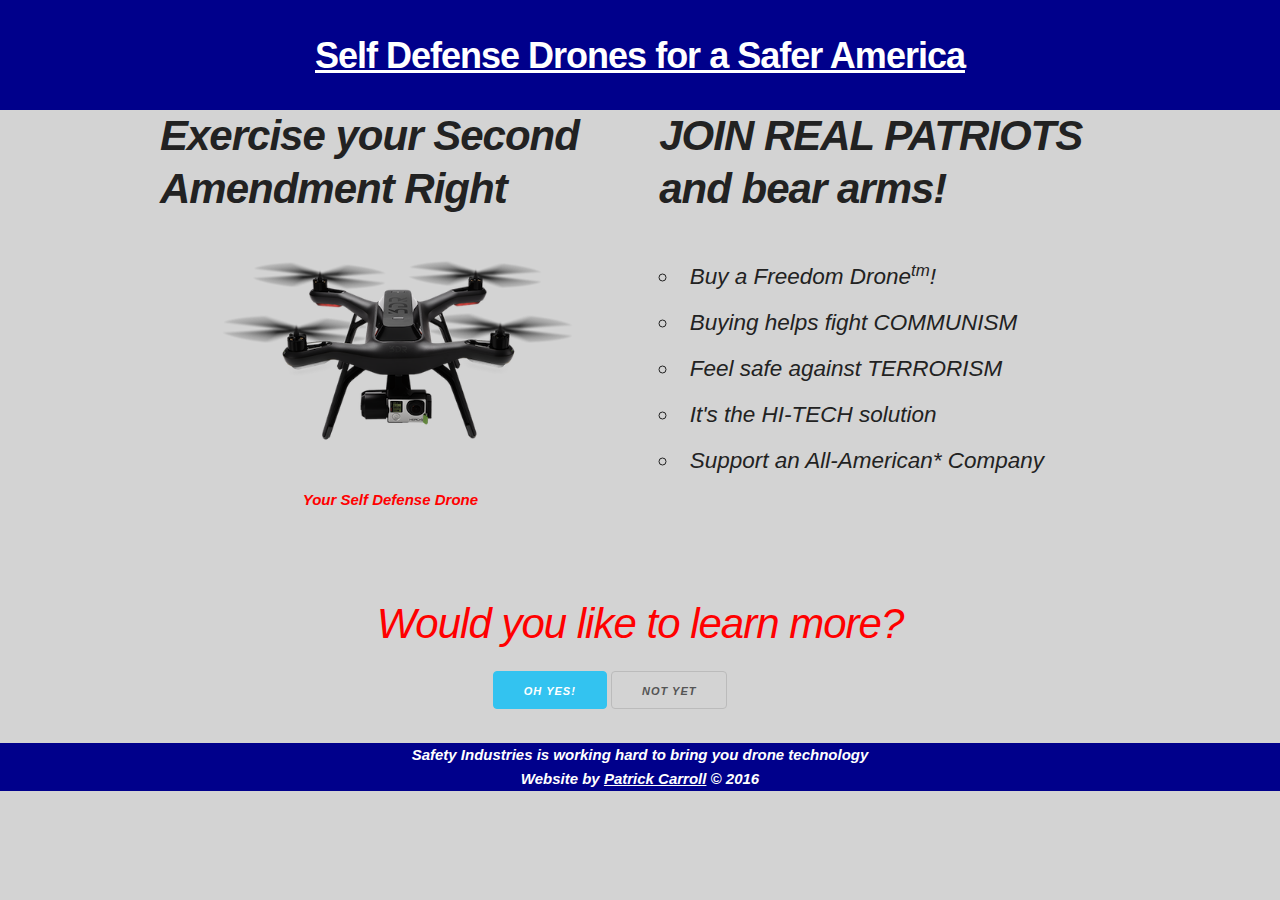
<file: index.html>
<!doctype html>

<html>

	<head>
		<title>Freedom Drones for a Safer America</title>
    <link rel="stylesheet" type="text/css"
    href="static/css/skeleton.css">
    <link rel="stylesheet" type="text/css"
    href="static/css/normalize.css">
    <link rel='stylesheet' type='text/css'
    href='static/css/custom.css'>
    <script src='static/js/troll.js'></script>
    
	</head>

	<body> 
    <header id='header' href='index.html'>
      <h1 class='center'><strong><a href='index.html'>Self Defense Drones for a Safer America</a></strong><h1>
    </header>
    
    <div class='container'>
      <div class='row'>
        <div class='one-half column'>
          <h2><strong><em>Exercise your Second Amendment Right<em></strong></h2> 
        </div>
        <div class='one-half column u-pull-right'>
          <h2><em><strong>JOIN REAL PATRIOTS and bear arms!</strong></em></h2>
        </div>
      </div>
      <div class='row'>
        <div class='one-half column'>
          <figure>
          <img class='u-full-width' src='static/img/drone.jpg' alt='your drone here'/>
          <figcaption><strong>Your Self Defense Drone</strong></figcaption>
          </figure>
        </div>
        <div class='one-half column'>
          <ul>
            <br>
            <li>Buy a <em>Freedom Drone</em><sup>tm</sup>!</h2></li>
            <li>Buying helps fight COMMUNISM</li>
            <li>Feel safe against TERRORISM</li>
            <li>It's the HI-TECH solution</li>
            <li>Support an All-American* Company</li>
            <li style='color:lightgray;'>*drones assembled in China</li>
          </ul>
        </div>
      </div>
      <br><br>
      <div class='row'>
        <h2 class='center' id='red'>Would you like to learn more?</h2>
        <div class='offset-by-one-third two-thirds columns'>
          <a class='button button-primary' href="whyfreedom.html">
          Oh Yes!</a>
          <span id='break'></span>
          <a class='button' onclick='troll()' id='troll'>
          Not Yet</a>
        </div>
        <br><br><br>
      </div>
    </div>

    <div class='footer'>
          Safety Industries is working hard to bring you drone technology
          <br>
          Website by <a href='http://www.patriick.com'>Patrick Carroll</a> &copy; 2016
    </div>
	</body>
</html>
</file>
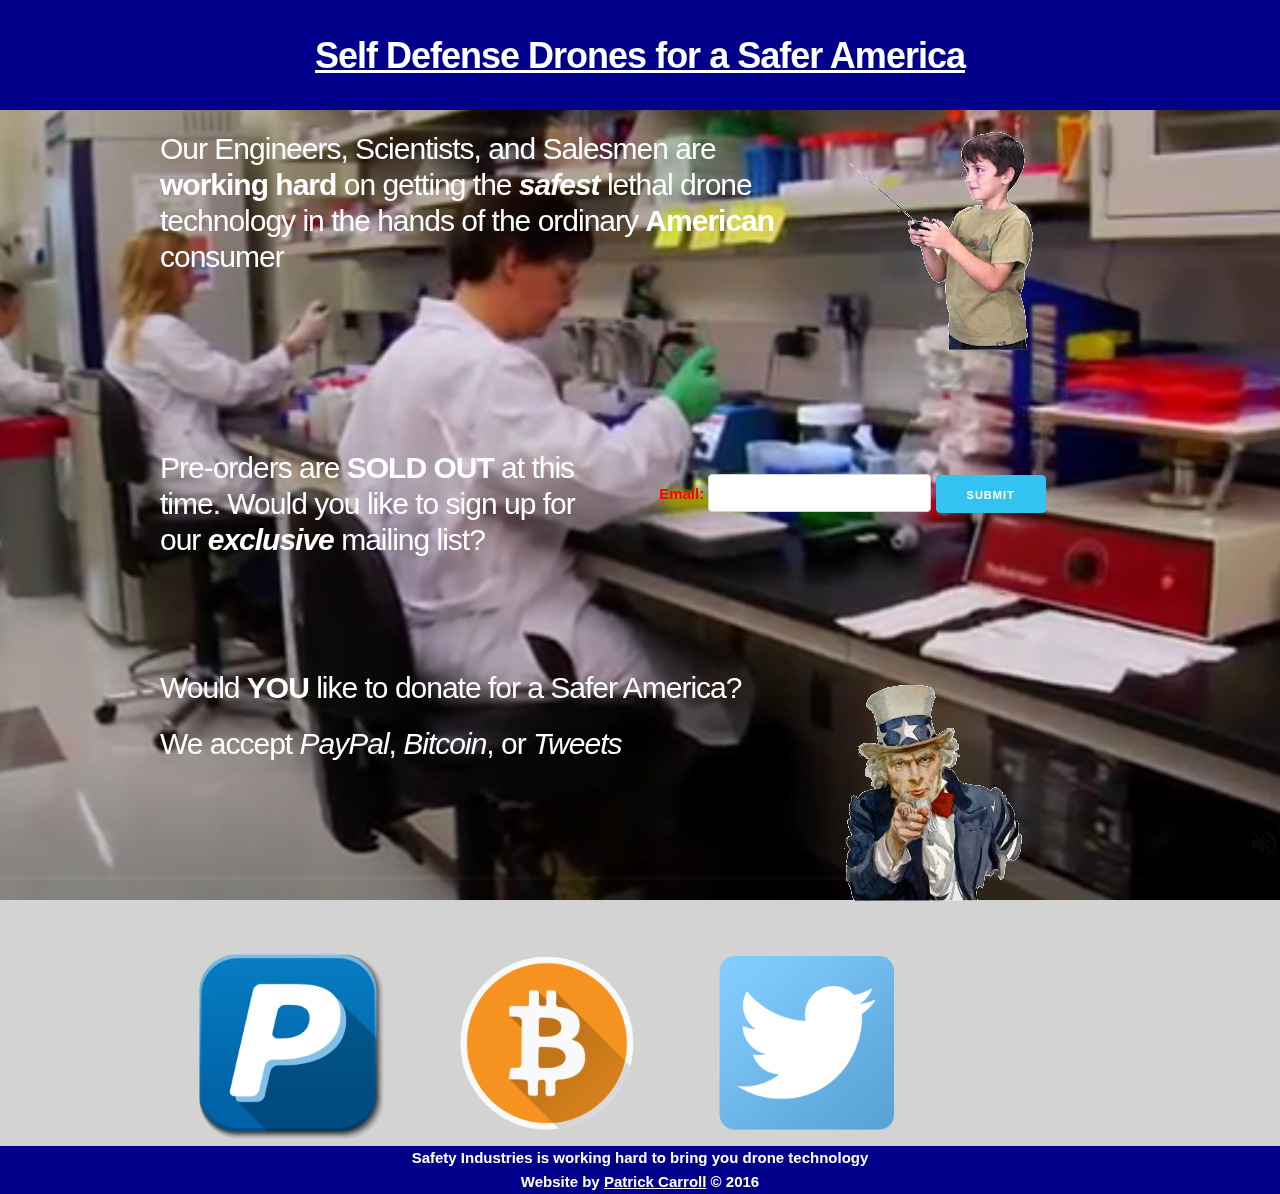
<file: donate.html>
<!doctype html>

<html>
	<head>
		<title>Safety Drones for a Safer America</title>
    <link rel="stylesheet" type="text/css"
    href="static/css/skeleton.css">
    <link rel="stylesheet" type="text/css"
    href="static/css/normalize.css">
    <link rel='stylesheet' type='text/css'
    href='static/css/custom.css'>
    <link rel='stylesheet' type='text/css'
    href='static/css/donate.css'>
	</head>

	<body> 
    <header id='header'>
      <h1 class='center'><strong><a href='index.html'>Self Defense Drones for a Safer America</a></strong><h1>
    </header>
    
    <video controls muted autoplay loop poster="static/img/placeholder.png" id='bgvid'>
      <source src="static/donate.mp4" type="video/mp4">
    </video>
    
    <div class='container'>
      <div class='row'>
        <div class='two-thirds column'>
          <h1>Our Engineers, Scientists, and Salesmen are <strong>working hard</strong> on getting the <strong><em>safest</em></strong> lethal drone technology in the hands of the ordinary <strong>American</strong> consumer</h1>
        </div>
        <div class='one-third column'>
          <img class='consumer' src='static/img/consumer.png' alt='The Average American Consumer' title='Coming soon: Safety drones for kids!'>
        </div>
      </div>
      <br><br><br>
      <div class='row'>
        <div class='one-half column'>
          <h1>Pre-orders are <strong>SOLD OUT</strong> at this time. Would you like to sign up for our <em><strong>exclusive</strong></em> mailing list?</h1>
        </div>
        <div class='one-half column'>
            <form class='mail' method='post' action=''>
              <label> Email: <input name='mailing-list' type='email'> <input class='button-primary' type='submit'> </label>
            </form>
        </div>
      </div>
      <br><br><br>
      <div class='row'>
        <div class='two-thirds column'>
          <h1>Would <strong>YOU</strong> like to donate for a Safer America?</h1>
          <h1>We accept <em>PayPal</em>, <em>Bitcoin</em>, or <em>Tweets</em></h1>
        </div>
        <div class='one-third column'>
          <img class='u-max-full-width' id='sam' src='static/img/sam.png' alt='Uncle Sam' title='MY PATRIOT!'>
        </div>
      </div>
      <div class='row'>
        <div class='twelve-columns'>
          <div class='u-pull-right'>
            <img id='half' src='static/img/paypal.png' alt='Click for PayPal' title='Look for our secondhand drones on eBay'>
            <img id='half'  src='static/img/bitcoin.png' alt='Click for Bitcoin' title='Half of our ammunition comes from the dark net'>
            <img id='half'  src='static/img/twitter.png' alt='Click to tweet' title='All press is good press'>
          </div>
        </div>
      </div>
    </div>
    <div class='footer'>
          Safety Industries is working hard to bring you drone technology
          <br>
          Website by <a href='http://www.patriick.com'>Patrick Carroll</a> &copy; 2016
    </div>
    </body>
</html>
</file>
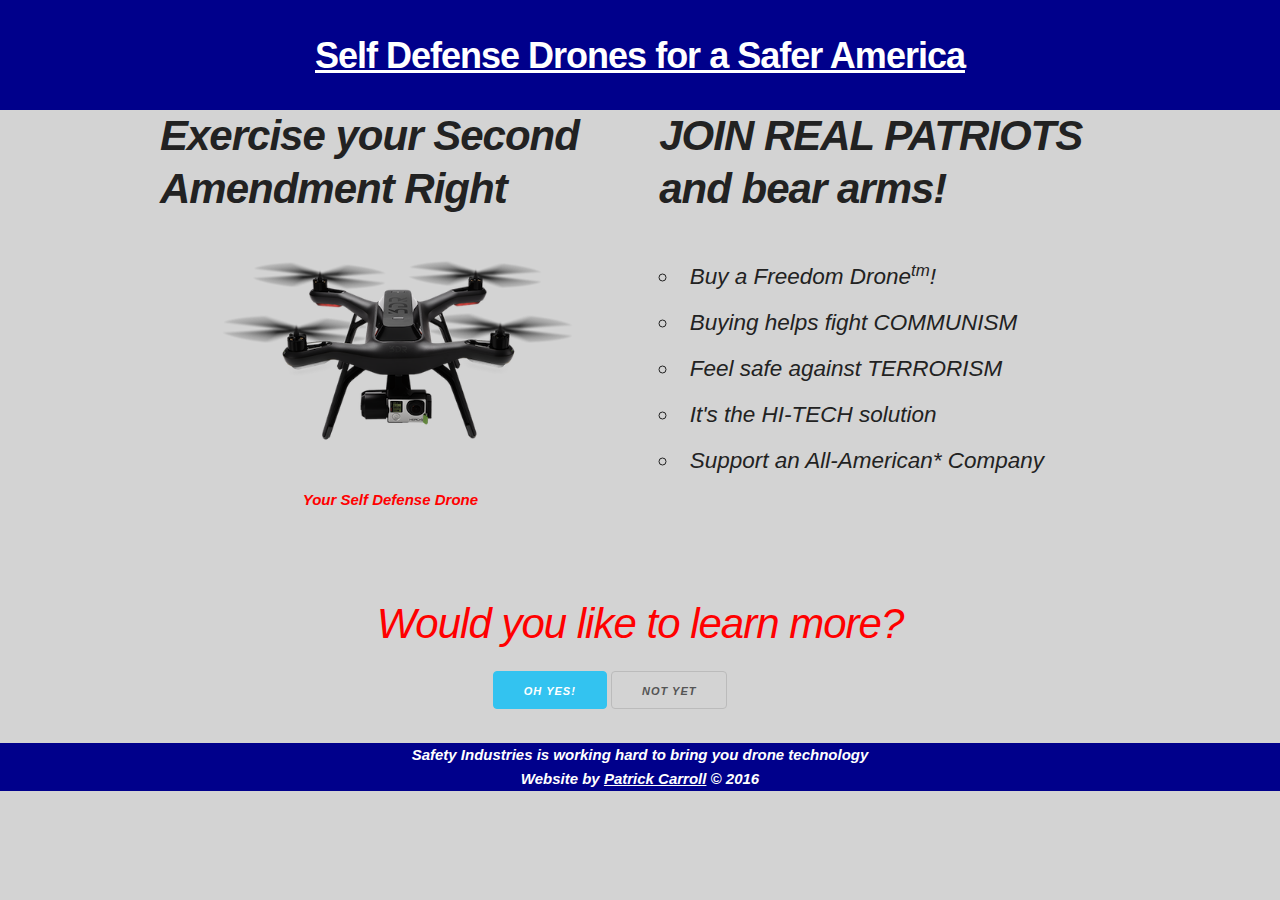
<file: home.html>
<!doctype html>

<html>

	<head>
		<title>Freedom Drones for a Safer America</title>
    <link rel="stylesheet" type="text/css"
    href="static/css/skeleton.css">
    <link rel="stylesheet" type="text/css"
    href="static/css/normalize.css">
    <link rel='stylesheet' type='text/css'
    href='static/css/custom.css'>
    <script src='static/js/troll.js'></script>
    
	</head>

	<body> 
    <header id='header' href='home.html'>
      <h1 class='center'><strong><a href='home.html'>Self Defense Drones for a Safer America</a></strong><h1>
    </header>
    
    <div class='container'>
      <div class='row'>
        <div class='one-half column'>
          <h2><strong><em>Exercise your Second Amendment Right<em></strong></h2> 
        </div>
        <div class='one-half column u-pull-right'>
          <h2><em><strong>JOIN REAL PATRIOTS and bear arms!</strong></em></h2>
        </div>
      </div>
      <div class='row'>
        <div class='one-half column'>
          <figure>
          <img class='u-full-width' src='static/img/drone.jpg' alt='your drone here'/>
          <figcaption><strong>Your Self Defense Drone</strong></figcaption>
          </figure>
        </div>
        <div class='one-half column'>
          <ul>
            <br>
            <li>Buy a <em>Freedom Drone</em><sup>tm</sup>!</h2></li>
            <li>Buying helps fight COMMUNISM</li>
            <li>Feel safe against TERRORISM</li>
            <li>It's the HI-TECH solution</li>
            <li>Support an All-American* Company</li>
            <li style='color:lightgray;'>*drones assembled in China</li>
          </ul>
        </div>
      </div>
      <br><br>
      <div class='row'>
        <h2 class='center' id='red'>Would you like to learn more?</h2>
        <div class='offset-by-one-third two-thirds columns'>
          <a class='button button-primary' href="whyfreedom.html">
          Oh Yes!</a>
          <span id='break'></span>
          <a class='button' onclick='troll()' id='troll'>
          Not Yet</a>
        </div>
        <br><br><br>
      </div>
    </div>

    <div class='footer'>
          Safety Industries is working hard to bring you drone technology
          <br>
          Website by <a href='http://www.patriick.com'>Patrick Carroll</a> &copy; 2016
    </div>
	</body>
</html>
</file>
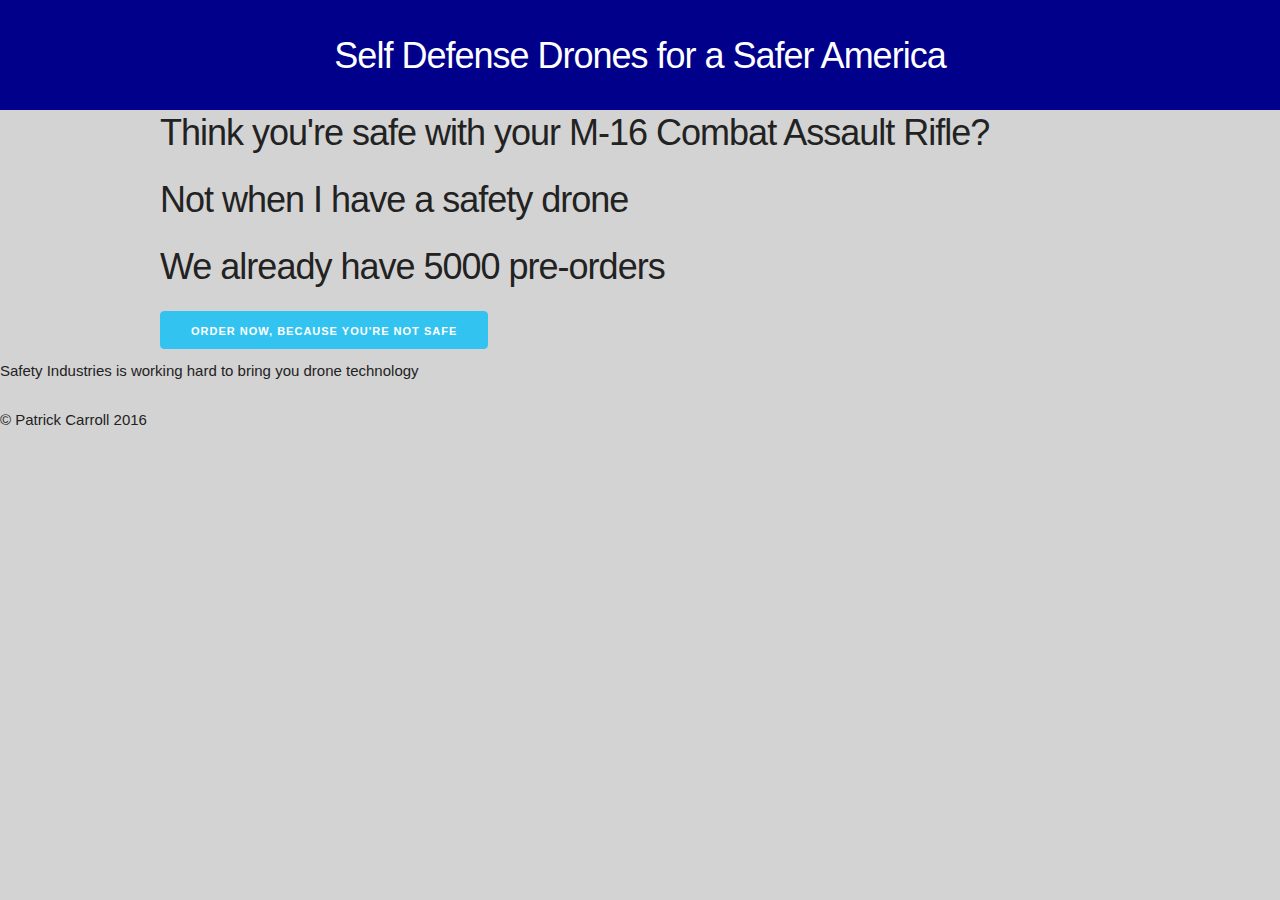
<file: partthree.html>
<!doctype html>

<html>

	<head>
		<title>Safety Drones for a Safer America</title>
    <link rel="stylesheet" type="text/css"
    href="static/css/skeleton.css">
    <link rel="stylesheet" type="text/css"
    href="static/css/normalize.css">
    <link rel='stylesheet' type='text/css'
    href='static/css/custom.css'>
	</head>

  <body> 
    <header id='header'>
      <h1 class='center'>Self Defense Drones for a Safer America <h1>
    </header>
    
    <div class='container'>
      <div class='row'>
        <h3>Think you're safe with your M-16 Combat Assault Rifle?</h3>
      </div>
      <div class='row'>
        <h3>Not when I have a safety drone</h3>
      </div>
      <div class='row'>
        <h3>We already have 5000 pre-orders</h3>
      </div>
      <div class='row'>
        <a href="donate.html" class='button button-primary'>
        Order now, because you're not safe</a>
      </div>
    </div>
    <footer>
          <p>Safety Industries is working hard to bring you drone technology </p>
          <p>&copy; Patrick Carroll 2016 </p>
    </footer>
  </body>
  
</html>
</file>
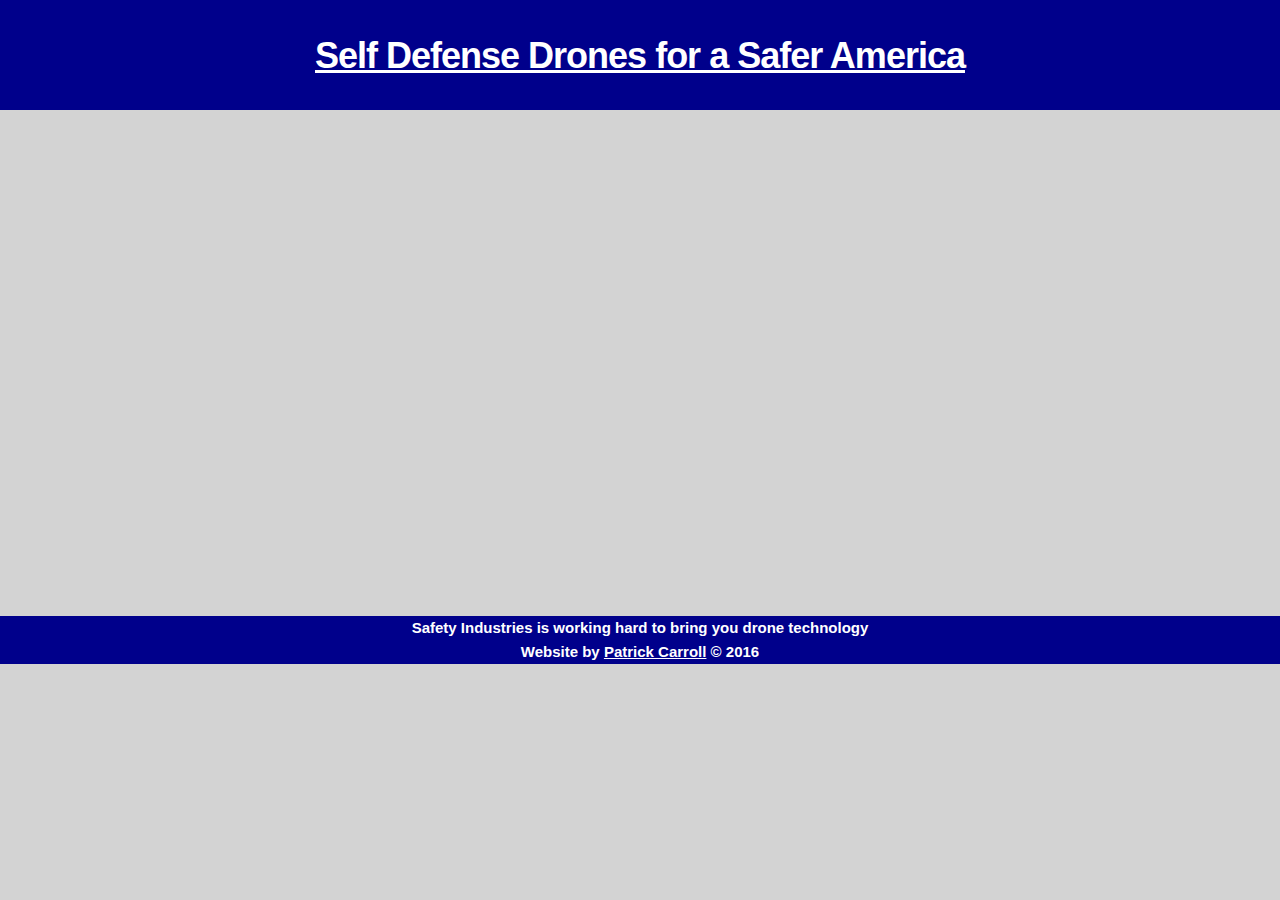
<file: thesafest.html>
<!doctype html>

<html>

	<head>
		<title>Safety Drones for a Safer America</title>
    <link rel="stylesheet" type="text/css"
    href="static/css/skeleton.css">
    <link rel="stylesheet" type="text/css"
    href="static/css/normalize.css">
    <link rel='stylesheet' type='text/css'
    href='static/css/custom.css'>
    <link rel='stylesheet' type='text/css'
    href='static/css/thesafest.css'>
    <script src='static/js/thesafest.js'></script>
	</head>

  <body> 
    <header id='header'>
      <h1 class='center'><strong><a href='index.html'>Self Defense Drones for a Safer America</a></strong><h1>
    </header>
    
    <div class='container'>
      <div class='row' id='one'>
        <h3 class='show'>Think you're safe with your M-16 Combat Assault Rifle?</h3>
      </div>
      <div class='row' id='two'>
        <h3 class='show'>Not when I have a safety drone</h3>
      </div>
      <div class='row' id='three'>
        <h3 class='show'><strong><em>We already have 50,000 pre-orders</em></strong></h3>
      </div>
      <div class='row' id='drow'>
        <img src='static/img/heavy.png' id='heavy' alt='person with a gun' title="He'll need a medic">
      </div>
      <div class='row' id='four'>
        <a href="donate.html" class='button button-primary'>
        Order now, because you're not safe</a>
      </div>
    </div>
    
    <div class='footer'>
          Safety Industries is working hard to bring you drone technology
          <br>
          Website by <a href='http://www.patriick.com'>Patrick Carroll</a> &copy; 2016
    </div>
  </body>
  
</html>
</file>
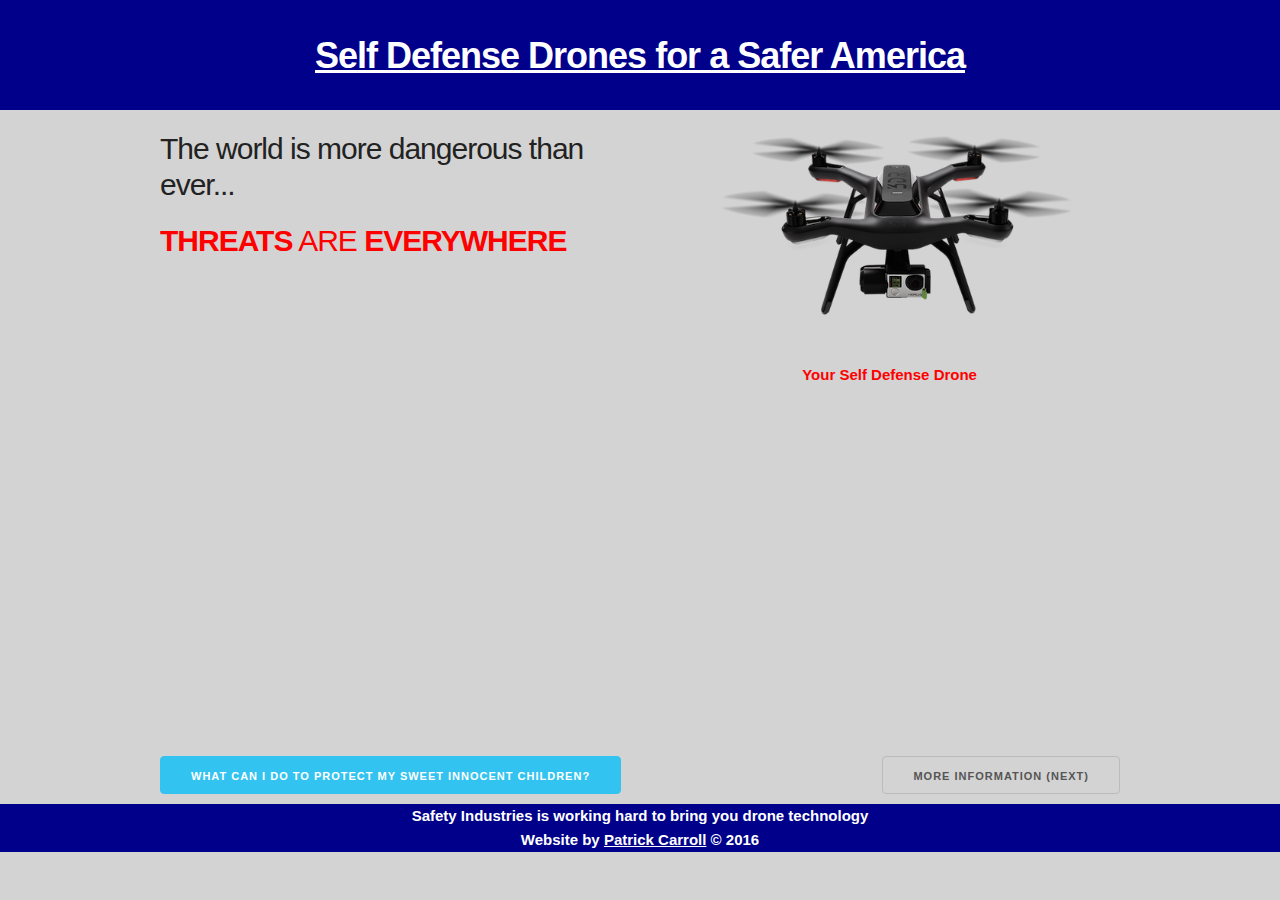
<file: whyfreedom.html>
<!doctype html>

<html>

	<head>
		<title>Will you choose freedom?</title>
    <link rel="stylesheet" type="text/css"
    href="static/css/skeleton.css">
    <link rel="stylesheet" type="text/css"
    href="static/css/normalize.css">
    <link rel='stylesheet' type='text/css'
    href='static/css/custom.css'>
    <link rel='stylesheet' type='text/css'
    href='static/css/whyfreedom.css'>
    <script src='static/js/whyfreedom.js'></script>
	</head>

	<body> 
    <header id='header'>
      <h1 class='center'><strong><a href='index.html'>Self Defense Drones for a Safer America</a></strong><h1>
    </header>
    
    <div class='container'>
    
      <div class='row' id='top'>
      
        <div class='one-half column' id='topleft'>
          <h1 class='text1' id='onclickone2'>
            The world is more dangerous than ever...</h1>
          <h1 class='text2' id='red'>
            <strong>THREATS</strong> ARE <strong>EVERYWHERE</strong></h1>
          <h1 class='text3' id='onclickone'>
            Drone Armed!</h1>
          <button class='button shoot' id='onclickone' href='#' 
            onclick='ShootButton()'>SHOOT TO KILL</button>
        </div>
        
        <div class='one-half column' id='dronediv'>
            <img id='flash' alt='bullet flash'
              src='static/img/flash.png'/>
            <figure>
              <img class='u-full-width' src='static/img/drone.jpg' id='drone'
              alt='your drone here'/>
          <figcaption><strong>Your Self Defense Drone</strong></figcaption>
            </figure>
        </div>
        
      </div>
      
      <div class='row bottom' id='bottom'>
      
        <div class='one-third column' id='one'>
          <h3 class='center'><strong>Terrorism</strong></h3>
          <img class='u-max-full-width' src='static/img/hostage.gif' id='imgone'
          alt = 'Terrorist With an AK48' title='Internet Terrorist' >
        </div>
        
        <div class='one-third column' id='two'>
          <h3 class='center'><strong>Gangsters</strong></h3>
          <img class='u-max-full-width' src='static/img/gang.png' 
          alt = 'A Violent Gang' title='They recruit through music' >
        </div>
        
        <div class='one-third column' id='three'>
          <h3 class='center'><strong>Zika Virus</strong></h3>
          <img class='u-max-full-width' src='static/img/zika.png' 
          alt = 'A Mosquito' title='Biological Warfare' >
        </div>
        
      </div>
      
      <br>
      <div class='row'>
          <a href="#top"  id='readybtn' class='button button-primary ready'
          onclick='ReadyButton()'>What can I do to protect my sweet innocent children?</a>
          <a href="#top" id='nextbtn' class='button next u-pull-right'
          onclick='NextButton()' >More Information (Next)</a>
      </div>
      
    </div>

    <div class='footer'>
          Safety Industries is working hard to bring you drone technology
          <br>
          Website by <a href='http://www.patriick.com'>Patrick Carroll</a> &copy; 2016
    </div>
    </body>
</html>
</file>
<file: static/css/skeleton.css>
/*
* Skeleton V2.0.4
* Copyright 2014, Dave Gamache
* www.getskeleton.com
* Free to use under the MIT license.
* http://www.opensource.org/licenses/mit-license.php
* 12/29/2014
*/


/* Table of contents
––––––––––––––––––––––––––––––––––––––––––––––––––
- Grid
- Base Styles
- Typography
- Links
- Buttons
- Forms
- Lists
- Code
- Tables
- Spacing
- Utilities
- Clearing
- Media Queries
*/


/* Grid
–––––––––––––––––––––––––––––––––––––––––––––––––– */
.container {
  position: relative;
  width: 100%;
  max-width: 960px;
  margin: 0 auto;
  padding: 0 20px;
  box-sizing: border-box; }
.column,
.columns {
  width: 100%;
  float: left;
  box-sizing: border-box; }

/* For devices larger than 400px */
@media (min-width: 400px) {
  .container {
    width: 85%;
    padding: 0; }
}

/* For devices larger than 550px */
@media (min-width: 550px) {
  .container {
    width: 80%; }
  .column,
  .columns {
    margin-left: 4%; }
  .column:first-child,
  .columns:first-child {
    margin-left: 0; }

  .one.column,
  .one.columns                    { width: 4.66666666667%; }
  .two.columns                    { width: 13.3333333333%; }
  .three.columns                  { width: 22%;            }
  .four.columns                   { width: 30.6666666667%; }
  .five.columns                   { width: 39.3333333333%; }
  .six.columns                    { width: 48%;            }
  .seven.columns                  { width: 56.6666666667%; }
  .eight.columns                  { width: 65.3333333333%; }
  .nine.columns                   { width: 74.0%;          }
  .ten.columns                    { width: 82.6666666667%; }
  .eleven.columns                 { width: 91.3333333333%; }
  .twelve.columns                 { width: 100%; margin-left: 0; }

  .one-third.column               { width: 30.6666666667%; }
  .two-thirds.column              { width: 65.3333333333%; }

  .one-half.column                { width: 48%; }

  /* Offsets */
  .offset-by-one.column,
  .offset-by-one.columns          { margin-left: 8.66666666667%; }
  .offset-by-two.column,
  .offset-by-two.columns          { margin-left: 17.3333333333%; }
  .offset-by-three.column,
  .offset-by-three.columns        { margin-left: 26%;            }
  .offset-by-four.column,
  .offset-by-four.columns         { margin-left: 34.6666666667%; }
  .offset-by-five.column,
  .offset-by-five.columns         { margin-left: 43.3333333333%; }
  .offset-by-six.column,
  .offset-by-six.columns          { margin-left: 52%;            }
  .offset-by-seven.column,
  .offset-by-seven.columns        { margin-left: 60.6666666667%; }
  .offset-by-eight.column,
  .offset-by-eight.columns        { margin-left: 69.3333333333%; }
  .offset-by-nine.column,
  .offset-by-nine.columns         { margin-left: 78.0%;          }
  .offset-by-ten.column,
  .offset-by-ten.columns          { margin-left: 86.6666666667%; }
  .offset-by-eleven.column,
  .offset-by-eleven.columns       { margin-left: 95.3333333333%; }

  .offset-by-one-third.column,
  .offset-by-one-third.columns    { margin-left: 34.6666666667%; }
  .offset-by-two-thirds.column,
  .offset-by-two-thirds.columns   { margin-left: 69.3333333333%; }

  .offset-by-one-half.column,
  .offset-by-one-half.columns     { margin-left: 52%; }

}


/* Base Styles
–––––––––––––––––––––––––––––––––––––––––––––––––– */
/* NOTE
html is set to 62.5% so that all the REM measurements throughout Skeleton
are based on 10px sizing. So basically 1.5rem = 15px :) */
html {
  font-size: 62.5%; }
body {
  font-size: 1.5em; /* currently ems cause chrome bug misinterpreting rems on body element */
  line-height: 1.6;
  font-weight: 400;
  font-family: "Raleway", "HelveticaNeue", "Helvetica Neue", Helvetica, Arial, sans-serif;
  color: #222; }


/* Typography
–––––––––––––––––––––––––––––––––––––––––––––––––– */
h1, h2, h3, h4, h5, h6 {
  margin-top: 0;
  margin-bottom: 2rem;
  font-weight: 300; }
h1 { font-size: 4.0rem; line-height: 1.2;  letter-spacing: -.1rem;}
h2 { font-size: 3.6rem; line-height: 1.25; letter-spacing: -.1rem; }
h3 { font-size: 3.0rem; line-height: 1.3;  letter-spacing: -.1rem; }
h4 { font-size: 2.4rem; line-height: 1.35; letter-spacing: -.08rem; }
h5 { font-size: 1.8rem; line-height: 1.5;  letter-spacing: -.05rem; }
h6 { font-size: 1.5rem; line-height: 1.6;  letter-spacing: 0; }

/* Larger than phablet */
@media (min-width: 550px) {
  h1 { font-size: 5.0rem; }
  h2 { font-size: 4.2rem; }
  h3 { font-size: 3.6rem; }
  h4 { font-size: 3.0rem; }
  h5 { font-size: 2.4rem; }
  h6 { font-size: 1.5rem; }
}

p {
  margin-top: 0; }


/* Links
–––––––––––––––––––––––––––––––––––––––––––––––––– */
a {
  color: #1EAEDB; }
a:hover {
  color: #0FA0CE; }


/* Buttons
–––––––––––––––––––––––––––––––––––––––––––––––––– */
.button,
button,
input[type="submit"],
input[type="reset"],
input[type="button"] {
  display: inline-block;
  height: 38px;
  padding: 0 30px;
  color: #555;
  text-align: center;
  font-size: 11px;
  font-weight: 600;
  line-height: 38px;
  letter-spacing: .1rem;
  text-transform: uppercase;
  text-decoration: none;
  white-space: nowrap;
  background-color: transparent;
  border-radius: 4px;
  border: 1px solid #bbb;
  cursor: pointer;
  box-sizing: border-box; }
.button:hover,
button:hover,
input[type="submit"]:hover,
input[type="reset"]:hover,
input[type="button"]:hover,
.button:focus,
button:focus,
input[type="submit"]:focus,
input[type="reset"]:focus,
input[type="button"]:focus {
  color: #333;
  border-color: #888;
  outline: 0; }
.button.button-primary,
button.button-primary,
input[type="submit"].button-primary,
input[type="reset"].button-primary,
input[type="button"].button-primary {
  color: #FFF;
  background-color: #33C3F0;
  border-color: #33C3F0; }
.button.button-primary:hover,
button.button-primary:hover,
input[type="submit"].button-primary:hover,
input[type="reset"].button-primary:hover,
input[type="button"].button-primary:hover,
.button.button-primary:focus,
button.button-primary:focus,
input[type="submit"].button-primary:focus,
input[type="reset"].button-primary:focus,
input[type="button"].button-primary:focus {
  color: #FFF;
  background-color: #1EAEDB;
  border-color: #1EAEDB; }


/* Forms
–––––––––––––––––––––––––––––––––––––––––––––––––– */
input[type="email"],
input[type="number"],
input[type="search"],
input[type="text"],
input[type="tel"],
input[type="url"],
input[type="password"],
textarea,
select {
  height: 38px;
  padding: 6px 10px; /* The 6px vertically centers text on FF, ignored by Webkit */
  background-color: #fff;
  border: 1px solid #D1D1D1;
  border-radius: 4px;
  box-shadow: none;
  box-sizing: border-box; }
/* Removes awkward default styles on some inputs for iOS */
input[type="email"],
input[type="number"],
input[type="search"],
input[type="text"],
input[type="tel"],
input[type="url"],
input[type="password"],
textarea {
  -webkit-appearance: none;
     -moz-appearance: none;
          appearance: none; }
textarea {
  min-height: 65px;
  padding-top: 6px;
  padding-bottom: 6px; }
input[type="email"]:focus,
input[type="number"]:focus,
input[type="search"]:focus,
input[type="text"]:focus,
input[type="tel"]:focus,
input[type="url"]:focus,
input[type="password"]:focus,
textarea:focus,
select:focus {
  border: 1px solid #33C3F0;
  outline: 0; }
label,
legend {
  display: block;
  margin-bottom: .5rem;
  font-weight: 600; }
fieldset {
  padding: 0;
  border-width: 0; }
input[type="checkbox"],
input[type="radio"] {
  display: inline; }
label > .label-body {
  display: inline-block;
  margin-left: .5rem;
  font-weight: normal; }


/* Lists
–––––––––––––––––––––––––––––––––––––––––––––––––– */
ul {
  list-style: circle inside; }
ol {
  list-style: decimal inside; }
ol, ul {
  padding-left: 0;
  margin-top: 0; }
ul ul,
ul ol,
ol ol,
ol ul {
  margin: 1.5rem 0 1.5rem 3rem;
  font-size: 90%; }
li {
  margin-bottom: 1rem; }


/* Code
–––––––––––––––––––––––––––––––––––––––––––––––––– */
code {
  padding: .2rem .5rem;
  margin: 0 .2rem;
  font-size: 90%;
  white-space: nowrap;
  background: #F1F1F1;
  border: 1px solid #E1E1E1;
  border-radius: 4px; }
pre > code {
  display: block;
  padding: 1rem 1.5rem;
  white-space: pre; }


/* Tables
–––––––––––––––––––––––––––––––––––––––––––––––––– */
th,
td {
  padding: 12px 15px;
  text-align: left;
  border-bottom: 1px solid #E1E1E1; }
th:first-child,
td:first-child {
  padding-left: 0; }
th:last-child,
td:last-child {
  padding-right: 0; }


/* Spacing
–––––––––––––––––––––––––––––––––––––––––––––––––– */
button,
.button {
  margin-bottom: 1rem; }
input,
textarea,
select,
fieldset {
  margin-bottom: 1.5rem; }
pre,
blockquote,
dl,
figure,
table,
p,
ul,
ol,
form {
  margin-bottom: 2.5rem; }


/* Utilities
–––––––––––––––––––––––––––––––––––––––––––––––––– */
.u-full-width {
  width: 100%;
  box-sizing: border-box; }
.u-max-full-width {
  max-width: 100%;
  box-sizing: border-box; }
.u-pull-right {
  float: right; }
.u-pull-left {
  float: left; }


/* Misc
–––––––––––––––––––––––––––––––––––––––––––––––––– */
hr {
  margin-top: 3rem;
  margin-bottom: 3.5rem;
  border-width: 0;
  border-top: 1px solid #E1E1E1; }


/* Clearing
–––––––––––––––––––––––––––––––––––––––––––––––––– */

/* Self Clearing Goodness */
.container:after,
.row:after,
.u-cf {
  content: "";
  display: table;
  clear: both; }


/* Media Queries
–––––––––––––––––––––––––––––––––––––––––––––––––– */
/*
Note: The best way to structure the use of media queries is to create the queries
near the relevant code. For example, if you wanted to change the styles for buttons
on small devices, paste the mobile query code up in the buttons section and style it
there.
*/


/* Larger than mobile */
@media (min-width: 400px) {}

/* Larger than phablet (also point when grid becomes active) */
@media (min-width: 550px) {}

/* Larger than tablet */
@media (min-width: 750px) {}

/* Larger than desktop */
@media (min-width: 1000px) {}

/* Larger than Desktop HD */
@media (min-width: 1200px) {}
</file>
<file: static/css/custom.css>
.center{
  text-align: center;
}

#red{
  color:red;
}

figcaption{
  color:red;
  text-align:center;
}

a {
  color:white;
}

#header{
  text-align: center;
  font-size:large;
  color:white;
  background-color: darkblue;
  padding-top: 1ex;
  padding-bottom: 1ex;
}

body {
  background-color:lightgrey;
}

.footer {
  bottom:0;
  text-align: center;
  font-weight: bold;
  color:white;
  background-color: darkblue;
  width:100%;
}

ul > li {
  font-size:150%;
}
</file>
<file: static/css/donate.css>
video#bgvid {
  position:fixed;
  top: 50%;
  left: 50%;
  min-width: 100%;
  min-height: 100%;
  width: auto;
  height: auto;
  z-index: -100;
  -ms-transform: translateX(-50%) translateY(-50%);
  -moz-transform: translateX(-50%) translateY(-50%);
  -webkit-transform: translateX(-50%) translateY(-50%);
  transform: translateX(-50%) translateY(-50%);
  background: url(../img/placeholder.png) no-repeat;
  background-size: cover;
}

body {
  color:white;
}

#half {
  width:20%;
  height:20%;
  margin-left: 4ex;
  margin-right: 4ex;
}

.consumer {
  margin-top: 1em;
}

#sam {
  margin-bottom: 5ex;
}

.mail {
  margin-top: 3em;
  size: 200%;
  color:red;
}

@media screen and (max-device-width: 800px) {
  html {
    background: url(../img/placeholder.png) #000 no-repeat center center fixed;
  }
  #bgvid {
    display:none;
  }
}
</file>
<file: static/css/thesafest.css>
.row {
  text-align: center;
}

@-webkit-keyframes fadeIn {
  from { opacity:0; }
  to { opacity:1; }
}
@-moz-keyframes fadeIn {
  from { opacity:0; }
  to { opacity:1; }
}
@keyframes fadeIn {
  from { opacity:0; }
  to { opacity:1; }
}

.row, #one, #two, #three {
  opacity:0;
  opacity:1 \9;
  -webkit-animation:fadeIn ease-in 1;
  -moz-animation:fadeIn ease-in 1;
  animation:fadeIn ease-in 1;
  
  -webkit-animation-fill-mode:forwards;
  -moz-animation-fill-mode:forwards;
  animation-fill-mode:forwards;
  
  -webkit-animation-duration:1s;
  -moz-animation-duration:1s;
  animation-duration:1s;
}
.show {
  z-index=1;
}
#one {
  -webkit-animation-delay:0.1s;
  -moz-animation-delay:0.1s;
  animation-delay:0.1s;
}
#two {
  -webkit-animation-delay:2.5s;
  -moz-animation-delay:2.5s;
  animation-delay:2.5s; 
  color:red;
}
#three {
  -webkit-animation-delay:4.5s;
  -moz-animation-delay:4.5s;
  animation-delay:4.5s;
}
#four {
  -webkit-animation-delay:8.1s;
  -moz-animation-delay:8.1s;
  animation-delay:8.1s;
}

.button-primary {
  color:red;
}
</file>
<file: static/css/whyfreedom.css>
#col1, #col2, #col3{
}

#paused{
    -webkit-animation-play-state:paused;
    -moz-animation-play-state:paused;
    animation-play-state:paused;
}

@-webkit-keyframes fadeIn {
  from { opacity:0; }
  to { opacity:1; }
}
@-moz-keyframes fadeIn {
  from { opacity:0; }
  to { opacity:1; }
}
@keyframes fadeIn {
  from { opacity:0; }
  to { opacity:1; }
}

@-webkit-keyframes redToBlack {
  from { color:red; }
  to { color:black; }
}
@-moz-keyframes redToBlack {
  from { color:red; }
  to { color:black; }
}
@keyframes redToBlack {
  from { color:red; }
  to { color:black; }
}

@-webkit-keyframes blackToRed {
  from { color:black; }
  to { color:red; }
}
@-moz-keyframes blackToRed {
  from { color:black; }
  to { color:red; }
}
@ keyframes blackToRed {
  from { color:black; }
  to { color:red; }
}

@-webkit-keyframes blackToLime {
  from { color:black; opacity:0; background-color:black; }
  to { color:white; opacity:1; background-color:lime; }
}
@-moz-keyframes blackToLime {
  from { color:black; opacity:0; background-color:black; }
  to { color:white; opacity:1; background-color:lime; }
}
@ keyframes blackToLime {
  from { color:black; opacity:0; background-color:black; }
  to { color:white; opacity:1; background-color:lime; }
}

@-webkit-keyframes bloodyBackground {
  from { background-color:lightgray; }
  to { background-color:red; }
}
@-moz-keyframes bloodyBackground {
  from { background-color:lightgray; }
  to { background-color:red; }
}
@ keyframes bloodyBackground {
  from { background-color:lightgray; }
  to { background-color:red; }
}

#redToBlack {
  -webkit-animation:redToBlack ease-in 1;
  -moz-animation:redToBlack ease-in 1;
  animation:redToBlack ease-in 1;
  
  -webkit-animation-fill-mode:forwards;
  -moz-animation-fill-mode:forwards;
  animation-fill-mode:forwards;
  
  -webkit-animation-duration:1s;
  -moz-animation-duration:1s;
  animation-duration:1s;
}
#blackToRed {
  -webkit-animation:blackToRed ease-in 1;
  -moz-animation:blackToRed ease-in 1;
  animation:blackToRed ease-in 1;
  
  -webkit-animation-fill-mode:forwards;
  -moz-animation-fill-mode:forwards;
  animation-fill-mode:forwards;
  
  -webkit-animation-duration:1s;
  -moz-animation-duration:1s;
  animation-duration:1s;
}

.fade-in, #one, #two, #three, #onclickone {
  opacity:0;
  opacity:1 \9;
  -webkit-animation:fadeIn ease-in 1;
  -moz-animation:fadeIn ease-in 1;
  animation:fadeIn ease-in 1;
  
  -webkit-animation-fill-mode:forwards;
  -moz-animation-fill-mode:forwards;
  animation-fill-mode:forwards;
  
  -webkit-animation-duration:1s;
  -moz-animation-duration:1s;
  animation-duration:1s;
}
#visible{
  -webkit-animation:fadeIn ease-in 1;
  -moz-animation:fadeIn ease-in 1;
  animation:fadeIn ease-in 1;
  
  -webkit-animation-fill-mode:forwards;
  -moz-animation-fill-mode:forwards;
  animation-fill-mode:forwards;
  
  -webkit-animation-duration:1s;
  -moz-animation-duration:1s;
  animation-duration:1s;
  
  -webkit-animation-delay:0.1s;
  -moz-animation-delay:0.1s;
  animation-delay:0.1s;
}
#unvisible {
  -webkit-animation:fadeIn ease-in 1;
  -moz-animation:fadeIn ease-in 1;
  animation:fadeIn ease-in 1;
  
  -webkit-animation-fill-mode:forwards;
  -moz-animation-fill-mode:forwards;
  animation-fill-mode:forwards;
  
  -webkit-animation-duration:1s;
  -moz-animation-duration:1s;
  animation-duration:1s;
  
  -webkit-animation-direction:reverse;
  -moz-animation-direction:reverse;
  animation-direction:reverse;
}
#one {
  -webkit-animation-delay:0.1s;
  -moz-animation-delay:0.1s;
  animation-delay:0.1s;
}
#two {
  -webkit-animation-delay:2.1s;
  -moz-animation-delay:2.1s;
  animation-delay:2.1s;
}
#three {
  -webkit-animation-delay:5.1s;
  -moz-animation-delay:5.1s;
  animation-delay:5.1s;
}

#onclickone {
  -webkit-animation-delay:120s;
  -moz-animation-delay:120s;
  animation-delay:120s;
  pointer-events: none;
}
#dronediv {
  position:relative;
  max-width: 960px;
}
#flash {
  position: absolute;
    top: 25%;
    left: 25%;
    width: 50%;
    height: 50%;
    opacity:0;
}
#bullet {
  position: absolute;
  width:50px;
  height:50px;
}

#bottom{
  -webkit-animation:bloodyBackground ease-in 1;
  -moz-animation:bloodyBackground ease-in 1;
  animation:bloodyBackground ease-in 1;
  
  -webkit-animation-fill-mode:forwards;
  -moz-animation-fill-mode:forwards;
  animation-fill-mode:forwards;
  
  -webkit-animation-duration:8s;
  -moz-animation-duration:8s;
  animation-duration:8s;
  
  -webkit-animation-delay:0.1s;
  -moz-animation-delay:0.1s;
  animation-delay:0.1s;
}
#blackToLime{
  -webkit-animation:blackToLime ease-in 1;
  -moz-animation:blackToLime ease-in 1;
  animation:blackToLime ease-in 1;
  
  -webkit-animation-fill-mode:forwards;
  -moz-animation-fill-mode:forwards;
  animation-fill-mode:forwards;
  
  -webkit-animation-duration:2s;
  -moz-animation-duration:2s;
  animation-duration:2s;
}
</file>
